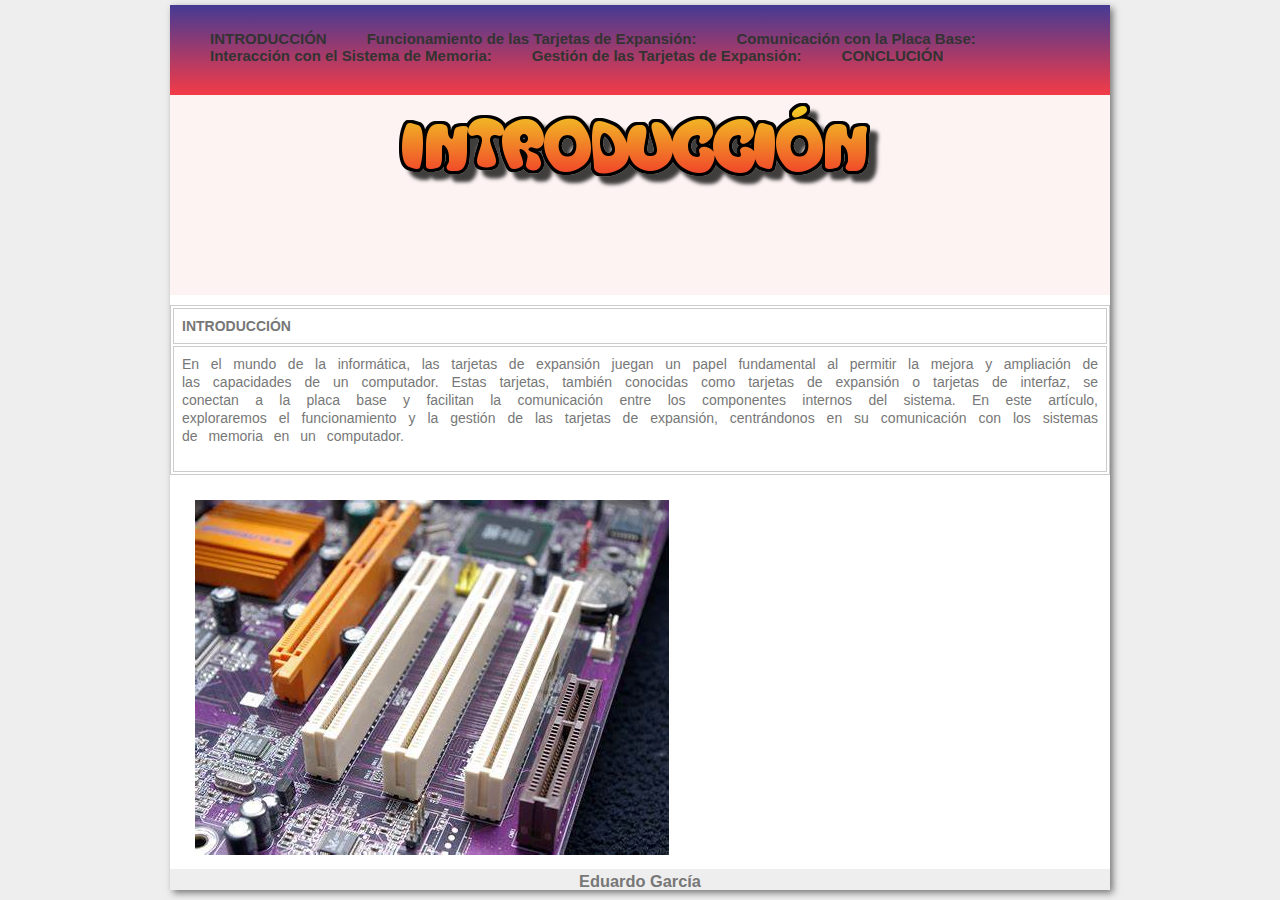
<file: index.html>
<!DOCTYPE html>
<html lang="es">
<head>
<meta charset="utf-8" />
<title>BLOG</title>
<link href="hojaEstilo.css" rel="stylesheet" media="screen" />
</head>
<body>
<div id="wrapper">
<nav>
<!-- Barra de Menu Superior -->
<div class="menu">
<ul>
  <li><a href="index.html">INTRODUCCIÓN</a></li>
  <li><a href="BLOG2.html">Funcionamiento de las Tarjetas de Expansión:</a></li>
  <li><a href="BLOG3.html">Comunicación con la Placa Base:</a></li>
  <li><a href="BLOG4.html">Interacción con el Sistema de Memoria:</a></li>
  <li><a href="BLOG5.html">Gestión de las Tarjetas de Expansión:</a></li>
  <li><a href="BLOG5 - copia.html">CONCLUCIÓN</a></li>
  


</ul>
</div>
</nav>

<header>
  <!-- Cabecera -->
  <style>
    header {
      text-align: center;
    }

    header img {
      max-width: 900px; /* Cambia el tamaño según tus necesidades */
      display: block;
      margin: 0 auto;
    }
  </style>
  <img src="1.png" alt="Logo" />
</header>


<section id="main">
<!-- Contenido Principal -->

<table style="border: 1px solid #ccc;">
  <tr>
    <th style="border: 1px solid #ccc; padding: 8px;">INTRODUCCIÓN</th>
    
  </tr>

<tr>
  <td style="border: 1px solid #ccc; padding: 8px;">
    <p>
      En el mundo de la informática, las tarjetas de expansión juegan un papel fundamental al permitir la mejora y ampliación de las capacidades de un computador. Estas tarjetas, también conocidas como tarjetas de expansión o tarjetas de interfaz, se conectan a la placa base y facilitan la comunicación entre los componentes internos del sistema. En este artículo, exploraremos el funcionamiento y la gestión de las tarjetas de expansión, centrándonos en su comunicación con 
      los sistemas de memoria en un computador.
    </p>
  </td>
</tr>
</table>


  <img src="OIP (1).jpeg"/>


 
</section>    
</section>
<footer>
    <p><h3><center>Eduardo García</center></h3></p>
 
   </footer>
</div>
</body>
</file>
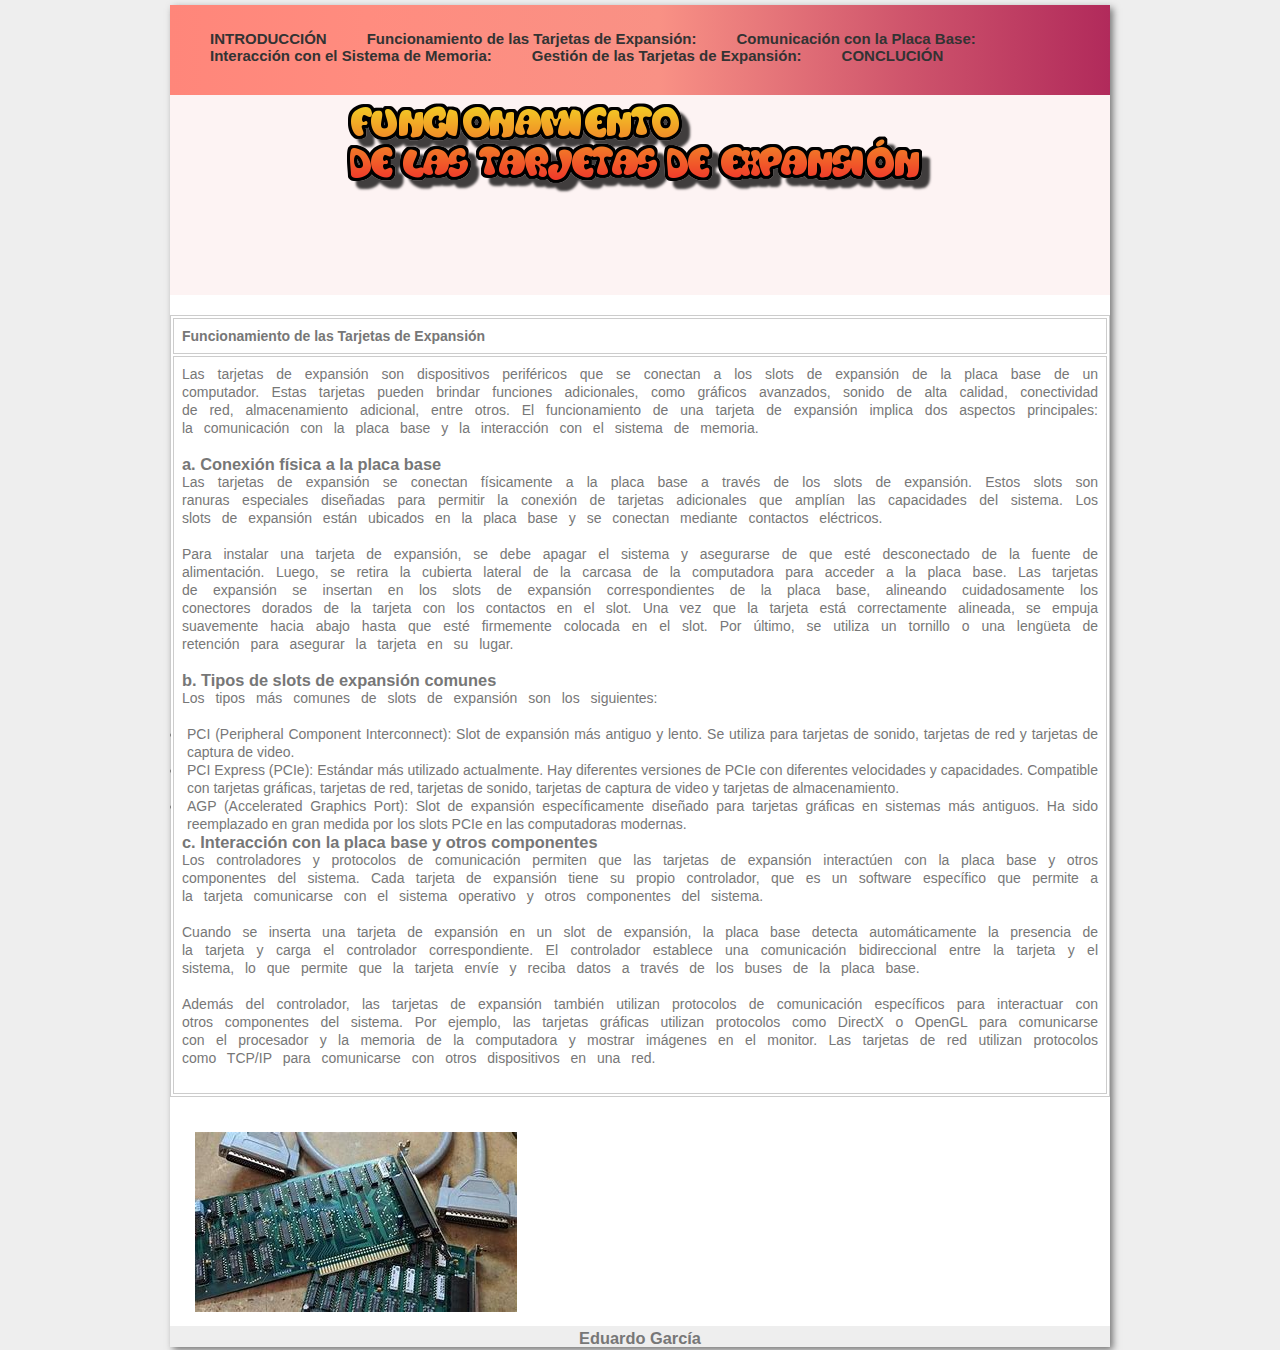
<file: BLOG2.html>
<!DOCTYPE html>
<html lang="es">
<head>
<meta charset="utf-8" />
<title>BLOG</title>
<link href="hojaEstilo - copia (2).css" rel="stylesheet" media="screen" />
</head>
<body>
<div id="wrapper">
<nav>
<!-- Barra de Menu Superior -->
<div class="menu">
<ul>
  <li><a href="index.html">INTRODUCCIÓN</a></li>
  <li><a href="BLOG2.html">Funcionamiento de las Tarjetas de Expansión:</a></li>
  <li><a href="BLOG3.html">Comunicación con la Placa Base:</a></li>
  <li><a href="BLOG4.html">Interacción con el Sistema de Memoria:</a></li>
  <li><a href="BLOG5.html">Gestión de las Tarjetas de Expansión:</a></li>
  <li><a href="BLOG5 - copia.html">CONCLUCIÓN</a></li>


</ul>
</div>
</nav>




<header>
  <!-- Cabecera -->
  <style>
    header {
      text-align: center;
    }

    header img {
      max-width: 900px; /* Cambia el tamaño según tus necesidades */
      display: block;
      margin: 0 auto;
    }
  </style>
  <img src="2.png" alt="Logo" />
</header>


<section id="main">
<!-- Contenido Principal -->
<div id="main">

<table style="border: 1px solid #ccc;">
  <tr>
    <th style="border: 1px solid #ccc; padding: 8px;">Funcionamiento de las Tarjetas de Expansión</th>
  </tr>
  <tr>
    <td style="border: 1px solid #ccc; padding: 8px;">
      <p>Las tarjetas de expansión son dispositivos periféricos que se conectan a los slots de expansión de la placa base de un computador. Estas tarjetas pueden brindar funciones adicionales, como gráficos avanzados, sonido de alta calidad, conectividad de red, almacenamiento adicional, entre otros. El funcionamiento de una tarjeta de expansión implica dos aspectos principales: la comunicación con la placa base y la interacción con el sistema de memoria.</p>
      <h3>a. Conexión física a la placa base</h3>
      <p>Las tarjetas de expansión se conectan físicamente a la placa base a través de los slots de expansión. Estos slots son ranuras especiales diseñadas para permitir la conexión de tarjetas adicionales que amplían las capacidades del sistema. Los slots de expansión están ubicados en la placa base y se conectan mediante contactos eléctricos.</p>
      <p>Para instalar una tarjeta de expansión, se debe apagar el sistema y asegurarse de que esté desconectado de la fuente de alimentación. Luego, se retira la cubierta lateral de la carcasa de la computadora para acceder a la placa base. Las tarjetas de expansión se insertan en los slots de expansión correspondientes de la placa base, alineando cuidadosamente los conectores dorados de la tarjeta con los contactos en el slot. Una vez que la tarjeta está correctamente alineada, se empuja suavemente hacia abajo hasta que esté firmemente colocada en el slot. Por último, se utiliza un tornillo o una lengüeta de retención para asegurar la tarjeta en su lugar.</p>
      <h3>b. Tipos de slots de expansión comunes</h3>
      <p>Los tipos más comunes de slots de expansión son los siguientes:</p>
      <ul>
        <li>PCI (Peripheral Component Interconnect): Slot de expansión más antiguo y lento. Se utiliza para tarjetas de sonido, tarjetas de red y tarjetas de captura de video.</li>
        <li>PCI Express (PCIe): Estándar más utilizado actualmente. Hay diferentes versiones de PCIe con diferentes velocidades y capacidades. Compatible con tarjetas gráficas, tarjetas de red, tarjetas de sonido, tarjetas de captura de video y tarjetas de almacenamiento.</li>
        <li>AGP (Accelerated Graphics Port): Slot de expansión específicamente diseñado para tarjetas gráficas en sistemas más antiguos. Ha sido reemplazado en gran medida por los slots PCIe en las computadoras modernas.</li>
      </ul>
      <h3>c. Interacción con la placa base y otros componentes</h3>
      <p>Los controladores y protocolos de comunicación permiten que las tarjetas de expansión interactúen con la placa base y otros componentes del sistema. Cada tarjeta de expansión tiene su propio controlador, que es un software específico que permite a la tarjeta comunicarse con el sistema operativo y otros componentes del sistema.</p>
      <p>Cuando se inserta una tarjeta de expansión en un slot de expansión, la placa base detecta automáticamente la presencia de la tarjeta y carga el controlador correspondiente. El controlador establece una comunicación bidireccional entre la tarjeta y el sistema, lo que permite que la tarjeta envíe y reciba datos a través de los buses de la placa base.</p>
      <p>Además del controlador, las tarjetas de expansión también utilizan protocolos de comunicación específicos para interactuar con otros componentes del sistema. Por ejemplo, las tarjetas gráficas utilizan protocolos como DirectX o OpenGL para comunicarse con el procesador y la memoria de la computadora y mostrar imágenes en el monitor. Las tarjetas de red utilizan protocolos como TCP/IP para comunicarse con otros dispositivos en una red.</p>
    </td>
  </tr>
</table>

  
  </div>
  <img src="ee.jpeg"/>



</section>    
</section>
<footer>
    <p><h3><center>Eduardo García</center></h3></p>
 
   </footer>
</div>
</body>
</file>
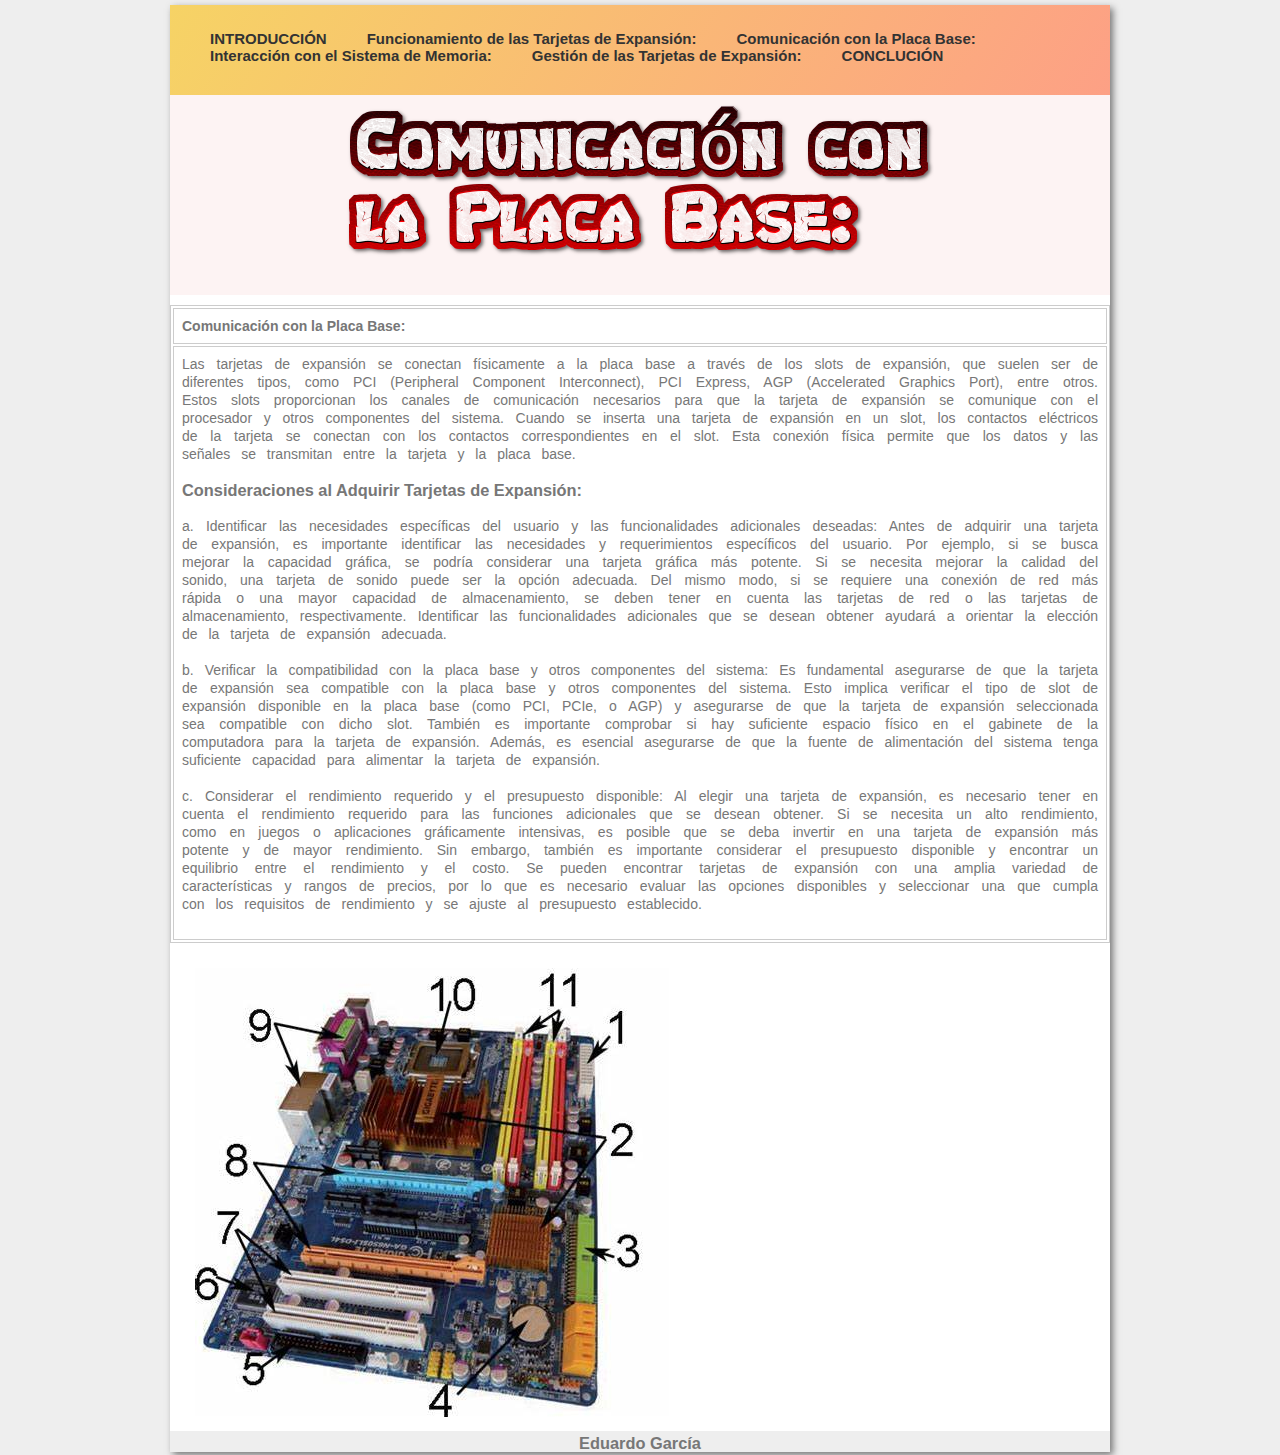
<file: BLOG3.html>
<!DOCTYPE html>
<html lang="es">
<head>
<meta charset="utf-8" />
<title>BLOG</title>
<link href="hojaEstilo - copia (3).css" rel="stylesheet" media="screen" />
</head>
<body>
<div id="wrapper">
<nav>
<!-- Barra de Menu Superior -->
<div class="menu">
<ul>
  <li><a href="index.html">INTRODUCCIÓN</a></li>
  <li><a href="BLOG2.html">Funcionamiento de las Tarjetas de Expansión:</a></li>
  <li><a href="BLOG3.html">Comunicación con la Placa Base:</a></li>
  <li><a href="BLOG4.html">Interacción con el Sistema de Memoria:</a></li>
  <li><a href="BLOG5.html">Gestión de las Tarjetas de Expansión:</a></li>
  <li><a href="BLOG5 - copia.html">CONCLUCIÓN</a></li>


</ul>
</div>
</nav>

<header>
  <!-- Cabecera -->
  <style>
    header {
      text-align: center;
    }

    header img {
      max-width: 900px; /* Cambia el tamaño según tus necesidades */
      display: block;
      margin: 0 auto;
    }
  </style>
  <img src="3.png" alt="Logo" />
</header>


<section id="main">
<!-- Contenido Principal -->




  <table style="border: 1px solid #ccc;">
    <tr>
      <th style="border: 1px solid #ccc; padding: 8px;">Comunicación con la Placa Base:</th>
      
    </tr>
  
  <tr>
    <td style="border: 1px solid #ccc; padding: 8px;">

      
      <p>Las tarjetas de expansión se conectan físicamente a la placa base a través de los slots de expansión, que suelen ser de diferentes tipos, como PCI (Peripheral Component Interconnect), PCI Express, AGP (Accelerated Graphics Port), entre otros. Estos slots proporcionan los canales de comunicación necesarios para que la tarjeta de expansión se comunique con el procesador y otros componentes del sistema.

        Cuando se inserta una tarjeta de expansión en un slot, los contactos eléctricos de la tarjeta se conectan con los contactos correspondientes en el slot. Esta conexión física permite que los datos y las señales se transmitan entre la tarjeta y la placa base.</p>
      
        <p>
          
          <h3>Consideraciones al Adquirir Tarjetas de Expansión:</h3>
        </p>
        <p>a. Identificar las necesidades específicas del usuario y las funcionalidades adicionales deseadas: Antes de adquirir una tarjeta de expansión, es importante identificar las necesidades y requerimientos específicos del usuario. Por ejemplo, si se busca mejorar la capacidad gráfica, se podría considerar una tarjeta gráfica más potente. Si se necesita mejorar la calidad del sonido, una tarjeta de sonido puede ser la opción adecuada. Del mismo modo, si se requiere una conexión de red más rápida o una mayor capacidad de almacenamiento, se deben tener en cuenta las tarjetas de red o las tarjetas de almacenamiento, respectivamente. Identificar las funcionalidades adicionales que se desean obtener ayudará a orientar la elección de la tarjeta de expansión adecuada.</p>
        <p>b. Verificar la compatibilidad con la placa base y otros componentes del sistema: Es fundamental asegurarse de que la tarjeta de expansión sea compatible con la placa base y otros componentes del sistema. Esto implica verificar el tipo de slot de expansión disponible en la placa base (como PCI, PCIe, o AGP) y asegurarse de que la tarjeta de expansión seleccionada sea compatible con dicho slot. También es importante comprobar si hay suficiente espacio físico en el gabinete de la computadora para la tarjeta de expansión. Además, es esencial asegurarse de que la fuente de alimentación del sistema tenga suficiente capacidad para alimentar la tarjeta de expansión.</p>
         <p>c. Considerar el rendimiento requerido y el presupuesto disponible: Al elegir una tarjeta de expansión, es necesario tener en cuenta el rendimiento requerido para las funciones adicionales que se desean obtener. Si se necesita un alto rendimiento, como en juegos o aplicaciones gráficamente intensivas, es posible que se deba invertir en una tarjeta de expansión más potente y de mayor rendimiento. Sin embargo, también es importante considerar el presupuesto disponible y encontrar un equilibrio entre el rendimiento y el costo. Se pueden encontrar tarjetas de expansión con una amplia variedad de características y rangos de precios, por lo que es necesario evaluar las opciones disponibles y seleccionar una que cumpla con los requisitos de rendimiento y se ajuste al presupuesto establecido.</p>
    
    </td>
  </tr>
  </table>


  <img src="OIP (2).jpeg"/>
</section>    
</section>
<footer>
    <p><h3><center>Eduardo García</center></h3></p>
 
   </footer>
</div>
</body>
</file>
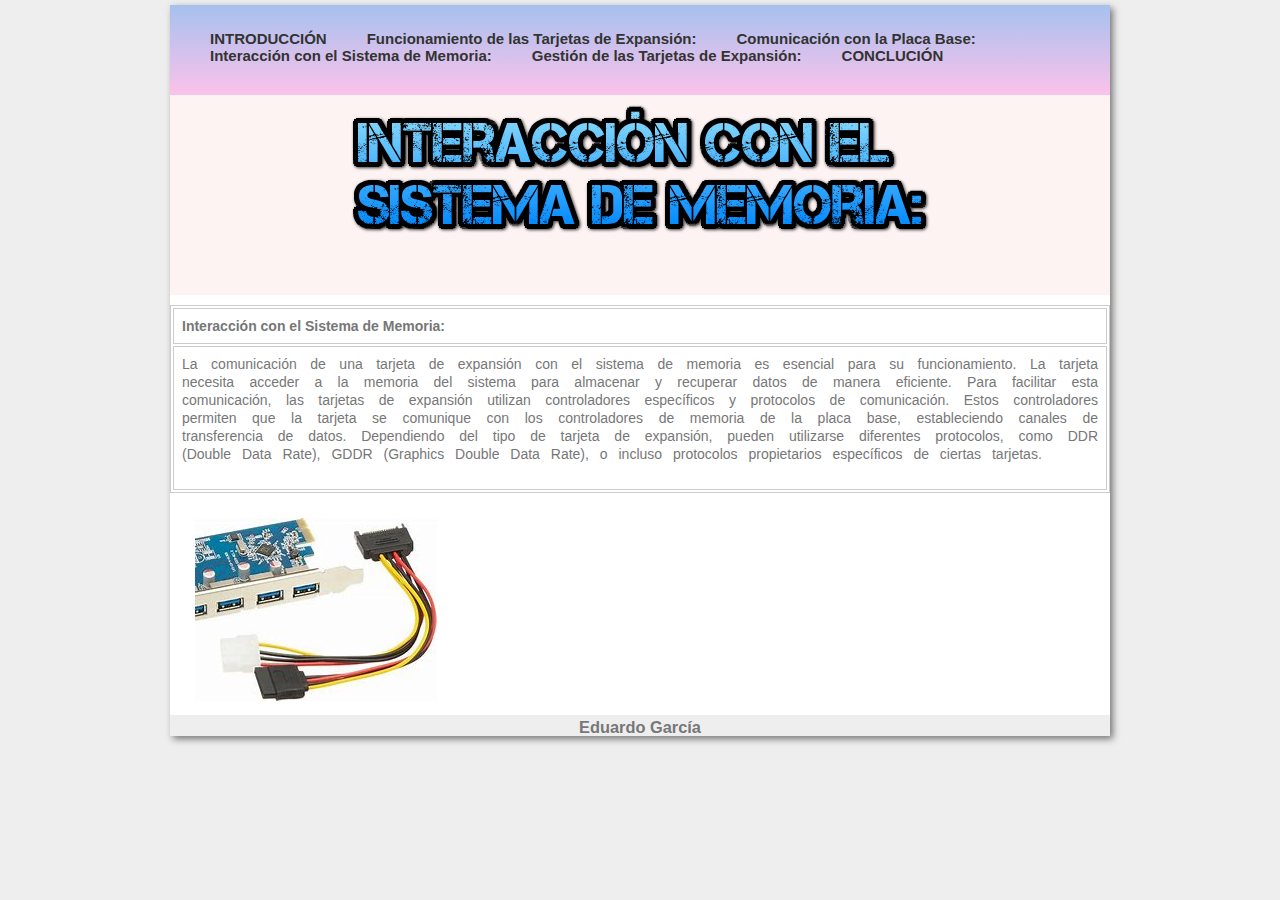
<file: BLOG4.html>
<!DOCTYPE html>
<html lang="es">
<head>
<meta charset="utf-8" />
<title>BLOG</title>
<link href="hojaEstilo - copia (4).css" rel="stylesheet" media="screen" />
</head>
<body>
<div id="wrapper">
<nav>
<!-- Barra de Menu Superior -->
<div class="menu">
<ul>
  <li><a href="index.html">INTRODUCCIÓN</a></li>
  <li><a href="BLOG2.html">Funcionamiento de las Tarjetas de Expansión:</a></li>
  <li><a href="BLOG3.html">Comunicación con la Placa Base:</a></li>
  <li><a href="BLOG4.html">Interacción con el Sistema de Memoria:</a></li>
  <li><a href="BLOG5.html">Gestión de las Tarjetas de Expansión:</a></li>
  <li><a href="BLOG5 - copia.html">CONCLUCIÓN</a></li>


</ul>
</div>
</nav>

<header>
  <!-- Cabecera -->
  <style>
    header {
      text-align: center;
    }

    header img {
      max-width: 900px; /* Cambia el tamaño según tus necesidades */
      display: block;
      margin: 0 auto;
    }
  </style>
  <img src="4.png" alt="Logo" />
</header>


<section id="main">
<!-- Contenido Principal -->

<table style="border: 1px solid #ccc;">
  <tr>
    <th style="border: 1px solid #ccc; padding: 8px;">Interacción con el Sistema de Memoria:</th>
    
  </tr>

<tr>
  <td style="border: 1px solid #ccc; padding: 8px;">
    <p>
      La comunicación de una tarjeta de expansión con el sistema de memoria es esencial para su funcionamiento. La tarjeta necesita acceder a la memoria del sistema para almacenar y recuperar datos de manera eficiente.

  Para facilitar esta comunicación, las tarjetas de expansión utilizan controladores específicos y protocolos de comunicación. Estos controladores permiten que la tarjeta se comunique con los controladores de memoria de la placa base, estableciendo canales de transferencia de datos. Dependiendo del tipo de tarjeta de expansión, pueden utilizarse diferentes protocolos, como DDR (Double Data Rate), 
  GDDR (Graphics Double Data Rate), o incluso protocolos propietarios específicos de ciertas tarjetas.
    </p>
  </td>
</tr>
</table>

  <img src="OIP (3).jpeg"/>


 
</section>    
</section>
<footer>
    <p><h3><center>Eduardo García</center></h3></p>
 
   </footer>
</div>
</body>
</file>
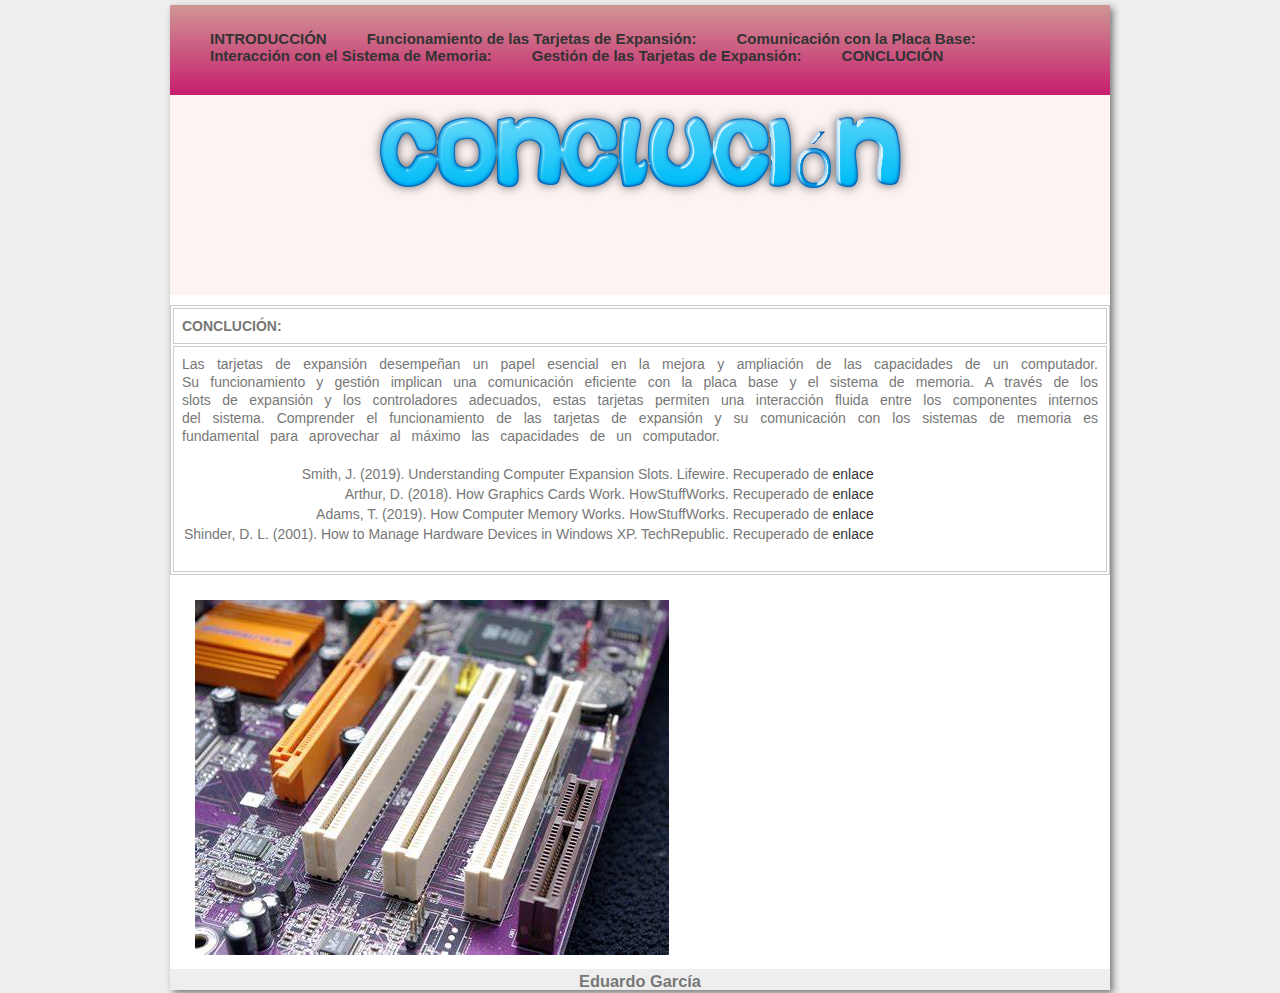
<file: BLOG5 - copia.html>
<!DOCTYPE html>
<html lang="es">
<head>
<meta charset="utf-8" />
<title>BLOG</title>
<link href="hojaEstilo - copia (2) - copia.css" rel="stylesheet" media="screen" />
</head>
<body>
<div id="wrapper">
<nav>
<!-- Barra de Menu Superior -->
<div class="menu">
<ul>
  <li><a href="index.html">INTRODUCCIÓN</a></li>
  <li><a href="BLOG2.html">Funcionamiento de las Tarjetas de Expansión:</a></li>
  <li><a href="BLOG3.html">Comunicación con la Placa Base:</a></li>
  <li><a href="BLOG4.html">Interacción con el Sistema de Memoria:</a></li>
  <li><a href="BLOG5.html">Gestión de las Tarjetas de Expansión:</a></li>
  <li><a href="BLOG5 - copia.html">CONCLUCIÓN</a></li>
</ul>
</div>
</nav>

<header>
  <!-- Cabecera -->
  <style>
    header {
      text-align: center;
    }

    header img {
      max-width: 900px; /* Cambia el tamaño según tus necesidades */
      display: block;
      margin: 0 auto;
    }
  </style>
  <img src="6.png" alt="Logo" />
</header>


<section id="main">
<!-- Contenido Principal -->

<table style="border: 1px solid #ccc;">
  <tr>
    <th style="border: 1px solid #ccc; padding: 8px;">CONCLUCIÓN:</th>
    
  </tr>

<tr>
  <td style="border: 1px solid #ccc; padding: 8px;">
    <p>
      Las tarjetas de expansión desempeñan un papel esencial en la mejora y ampliación de
   las capacidades de un computador. Su funcionamiento y gestión implican una comunicación eficiente con la placa base y el sistema de memoria. A través de los slots de expansión y los controladores adecuados, estas tarjetas permiten una interacción fluida entre los componentes internos del sistema. Comprender el funcionamiento de las tarjetas de expansión y su comunicación con 
   los sistemas de memoria es fundamental para aprovechar al máximo las capacidades de un computador.
    </p>

    <p>
      <table>

      <tr>
        <td style="text-align: right;">Smith, J. (2019). Understanding Computer Expansion Slots. Lifewire. Recuperado de <a href="https://www.lifewire.com/understanding-computer-expansion-slots-2625968">enlace</a></td>
      </tr>
      <tr>
        <td style="text-align: right;">Arthur, D. (2018). How Graphics Cards Work. HowStuffWorks. Recuperado de <a href="https://computer.howstuffworks.com/graphics-card.htm">enlace</a></td>
      </tr>
      <tr>
        <td style="text-align: right;">Adams, T. (2019). How Computer Memory Works. HowStuffWorks. Recuperado de <a href="https://computer.howstuffworks.com/ram.htm">enlace</a></td>
      </tr>
      <tr>
        <td style="text-align: right;">Shinder, D. L. (2001). How to Manage Hardware Devices in Windows XP. TechRepublic. Recuperado de <a href="https://www.techrepublic.com/article/how-to-manage-hardware-devices-in-windows-xp/">enlace</a></td>
      </tr>
    </table>
    </p>
  </td>
</tr>
</table>

  <img src="OIP (1).jpeg"/>

</section>    
</section>
<footer>
    <p><h3><center>Eduardo García</center></h3></p>
 
   </footer>
</div>
</body>
</file>
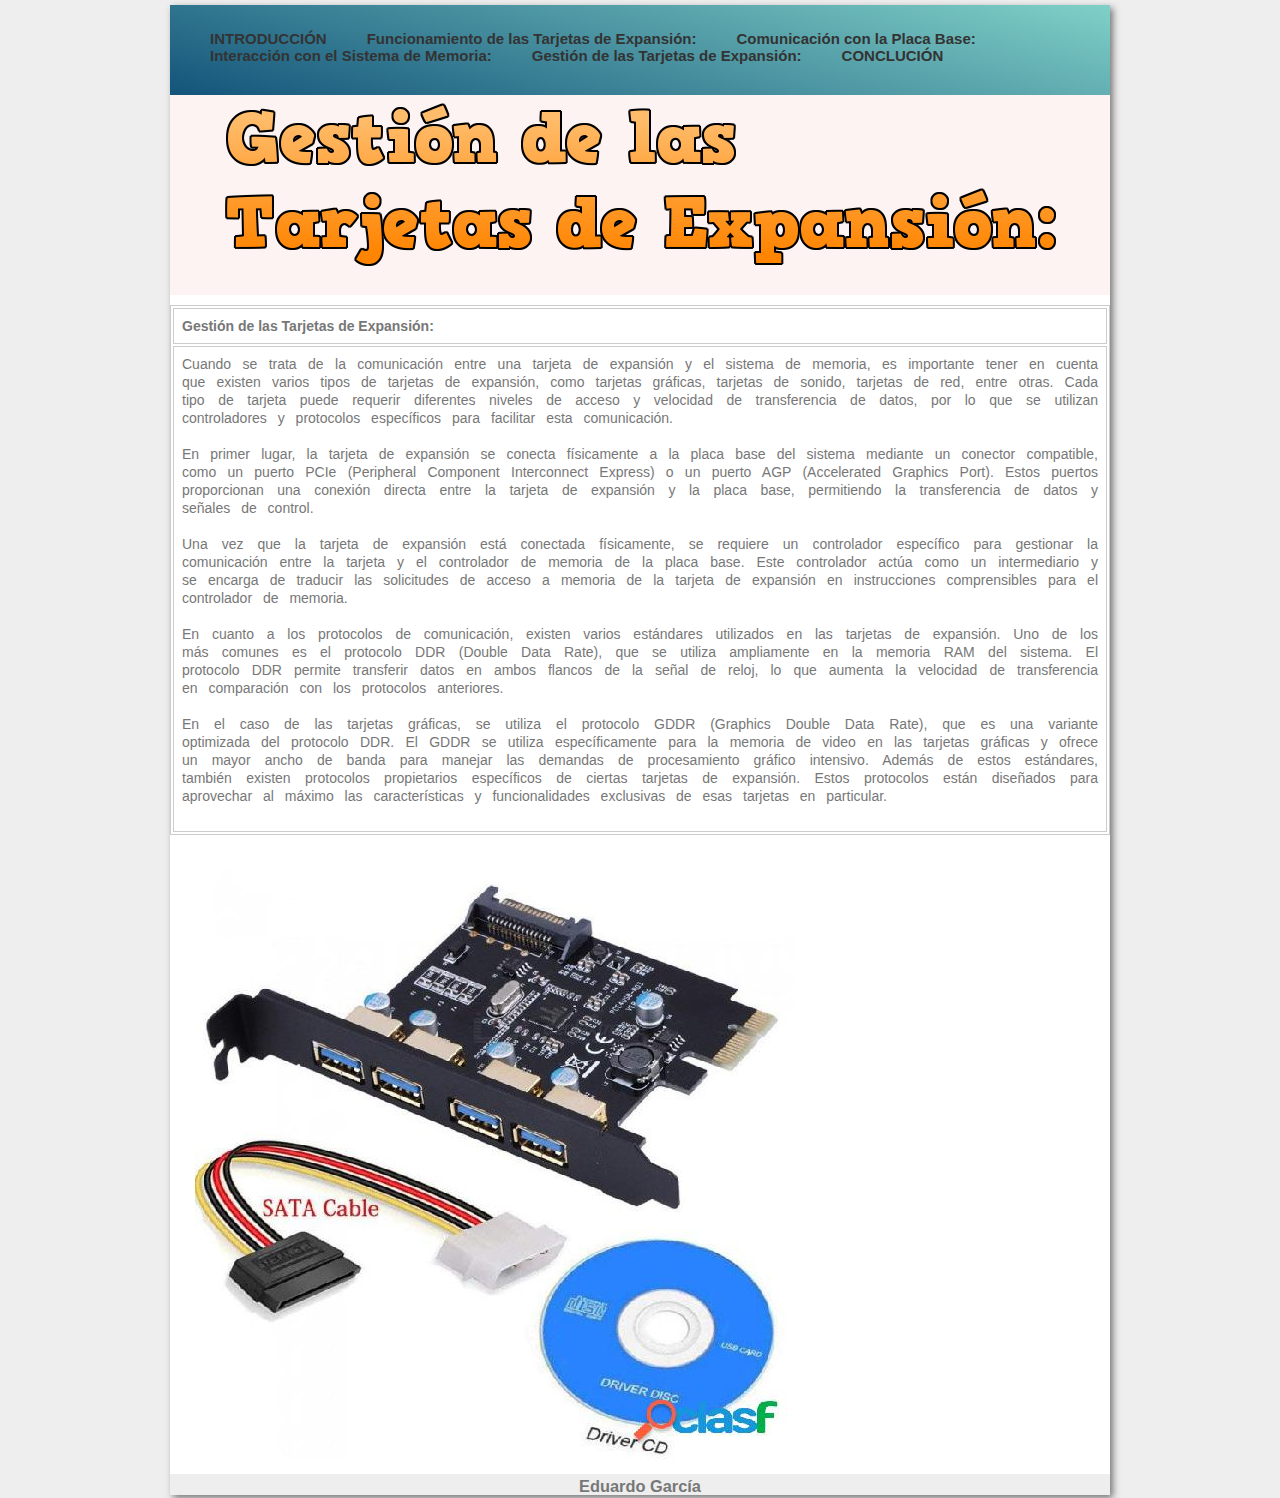
<file: BLOG5.html>
<!DOCTYPE html>
<html lang="es">
<head>
<meta charset="utf-8" />
<title>BLOG</title>
<link href="hojaEstilo - copia.css" rel="stylesheet" media="screen" />
</head>
<body>
<div id="wrapper">
<nav>
<!-- Barra de Menu Superior -->
<div class="menu">
<ul>
  <li><a href="index.html">INTRODUCCIÓN</a></li>
  <li><a href="BLOG2.html">Funcionamiento de las Tarjetas de Expansión:</a></li>
  <li><a href="BLOG3.html">Comunicación con la Placa Base:</a></li>
  <li><a href="BLOG4.html">Interacción con el Sistema de Memoria:</a></li>
  <li><a href="BLOG5.html">Gestión de las Tarjetas de Expansión:</a></li>
  <li><a href="BLOG5 - copia.html">CONCLUCIÓN</a></li>
</ul>
</div>
</nav>

<header>
  <!-- Cabecera -->
  <style>
    header {
      text-align: center;
    }

    header img {
      max-width: 900px; /* Cambia el tamaño según tus necesidades */
      display: block;
      margin: 0 auto;
    }
  </style>
  <img src="5.png" alt="Logo" />
</header>


<section id="main">
<!-- Contenido Principal -->

<table style="border: 1px solid #ccc;">
  <tr>
    <th style="border: 1px solid #ccc; padding: 8px;">Gestión de las Tarjetas de Expansión:</th>
    
  </tr>

<tr>
  <td style="border: 1px solid #ccc; padding: 8px;">
    <p>
      

Cuando se trata de la comunicación entre una tarjeta de expansión y el sistema de memoria, es importante tener en cuenta que existen varios tipos de tarjetas de expansión, como tarjetas gráficas, tarjetas de sonido, tarjetas de red, entre otras. Cada tipo de tarjeta puede requerir diferentes niveles de acceso y velocidad de transferencia de datos, por lo que se utilizan controladores y protocolos específicos para facilitar esta comunicación.</p>
<p>
En primer lugar, la tarjeta de expansión se conecta físicamente a la placa base del sistema mediante un conector compatible, como un puerto PCIe (Peripheral Component Interconnect Express) o un puerto AGP (Accelerated Graphics Port). Estos puertos proporcionan una conexión directa entre la tarjeta de expansión y la placa base, permitiendo la transferencia de datos y señales de control.</p>

<p>
Una vez que la tarjeta de expansión está conectada físicamente, se requiere un controlador específico para gestionar la comunicación entre la tarjeta y el controlador de memoria de la placa base. Este controlador actúa como un intermediario y se encarga de traducir las solicitudes de acceso a memoria de la tarjeta de expansión en instrucciones comprensibles para el controlador de memoria.</p>
<p>
En cuanto a los protocolos de comunicación, existen varios estándares utilizados en las tarjetas de expansión. Uno de los más comunes es el protocolo DDR (Double Data Rate), que se utiliza ampliamente en la memoria RAM del sistema. El protocolo DDR permite transferir datos en ambos flancos de la señal de reloj, lo que aumenta la velocidad de transferencia en comparación con los protocolos anteriores.</p>
<p>
En el caso de las tarjetas gráficas, se utiliza el protocolo GDDR (Graphics Double Data Rate), que es una variante optimizada del protocolo DDR. El GDDR se utiliza específicamente para la memoria de video en las tarjetas gráficas y ofrece un mayor ancho de banda para manejar las demandas de procesamiento gráfico intensivo.

Además de estos estándares, también existen protocolos propietarios específicos de ciertas tarjetas de expansión. Estos protocolos están diseñados para aprovechar al máximo las características y funcionalidades exclusivas de esas tarjetas en particular.</p>
    
  </td>
</tr>
</table>

  <img src="dd.jpg"/>


 
</section>    
</section>
<footer>
    <p><h3><center>Eduardo García</center></h3></p>
 
   </footer>
</div>
</body>
</file>
<file: hojaEstilo.css>
/* Inicializar todos los Elementos */
* {
    margin: 0;
    padding: 0;
    }
    /* Dibujar los elementos html5 en bloques */
    header, footer, section, aside, nav, article {
    display: block;
    }
    body {
    line-height: 1;
    background: #eeeeee ;
    font-family: Verdana, Arial, Helvetica, sans-serif;
    color: #777;
    font-size: 14px;
    line-height: 18px;
    }
    /* Diseño de Distribución */
    #wrapper {
    width: 940px;
    margin: 0 auto;
    margin-top: 5px;
    margin-bottom: 5px;
    -webkit-box-shadow: 3px 3px 7px #777;
    -moz-box-shadow: 3px 3px 7px #777;
    }
    /* fondo a la barra de menú */
    nav {
        width: 940px;
        height: 90px;
        margin: 0 auto;
        background-image: linear-gradient(to top, #f43b47 0%, #453a94 100%);
    }
    header {
    position:relative;
    width: 940px;
    height: 200px;
    margin: 0 auto;
    background: #fdf3f3;
    }
    #main {
        width: 940px;
        margin: 0 auto;
        padding: 10px 0;
        background: #fff;
        overflow: hidden;
        text-align: justify;
      }
      
      #main p {
        text-align: justify;
        text-justify: inter-word;
        word-spacing: 0.5em;
      }
      
      
    #content {
    float: right;
    width: 590px;
    margin-right: 30px;
    }
    
    #sidebar {
    float: left;
    padding-left: 20px;
    width: 270px;
    background: #fff;
    border-right: 4px #333 solid;
    }
    footer {
    width: 940px;
    margin: 0 auto;
    clear: both;
    }

    
    /* Elementos Básicos */
    h1,h2,h4,h5,h6 {
    font-weight: bold;
    clear: both;
    color: rgb(8, 8, 8);
    }
    a:link, a:visited {
    color:#333;
    text-decoration: none;
    }
    a:hover, a:active {
    color: rgb(8, 8, 8);
    text-decoration: underline;
    }
    p {
    margin-bottom: 18px;
    }
    li {
    padding-left: 5px;
    }
    /* nav */
    nav .menu {
    font-size: 15px;
    font-weight: bold;
    }
    nav .menu ul {
    margin: 0;
    padding: 25px 0 0 20px;
    list-style: none;
    line-height: normal;
    }
    nav .menu li {
    display: block;
    float: left;
    }
    nav .menu a {
    display: block;
    float: left;
    margin-right: 5px;
    padding: 0px 15px;
    text-decoration: none;
    color: #333;
    }
    nav .menu a:hover {
    text-decoration: underline;
    }
    /** HEADER */
    #plandesign {
    position: absolute;
    top: 0px;
    right: 2px;
    }

    #main img{
        display:inline;
        float:center;
        margin-left: 25px;
        margin-top: 25px;

    }
  

 /* sidebar y footer blocks */
 aside h3 {
    font-size: 18px;
    }
    aside ul {
    list-style: inside;
    color: #999696;
    margin-bottom: 20px;
    margin-top: -15px;
    }
    
        #footer-area {
        background: #743838;
        color: #333;
        font-size: 90%;
        padding: 18px 0;
        overflow: hidden;
        }
        .footer-segment {
        float: left;
        margin-right: 20px;
        margin-left: 20px;
        width: 190px;
        }
        footer aside h4 {
        color: #333;
        font-size: 16px;
        line-height: 1.5em;
        }
        footer p {
        margin-top: -15px;
        }
</file>
<file: hojaEstilo - copia (2).css>
/* Inicializar todos los Elementos */
* {
    margin: 0;
    padding: 0;
    }
    /* Dibujar los elementos html5 en bloques */
    header, footer, section, aside, nav, article {
    display: block;
    }
    body {
    line-height: 1;
    background: #eeeeee ;
    font-family: Verdana, Arial, Helvetica, sans-serif;
    color: #777;
    font-size: 14px;
    line-height: 18px;
    }
    /* Diseño de Distribución */
    #wrapper {
    width: 940px;
    margin: 0 auto;
    margin-top: 5px;
    margin-bottom: 5px;
    -webkit-box-shadow: 3px 3px 7px #777;
    -moz-box-shadow: 3px 3px 7px #777;
    }
    /* fondo a la barra de menú */
    nav {
        width: 940px;
        height: 90px;
        margin: 0 auto;
        background-image: linear-gradient(to right, #ff8177 0%, #ff867a 0%, #ff8c7f 21%, #f99185 52%, #cf556c 78%, #b12a5b 100%);
    }
    header {
    position:relative;
    width: 940px;
    height: 200px;
    margin: 0 auto;
    background: #fdf3f3;
    }
    #main {
        width: 940px;
        margin: 0 auto;
        padding: 10px 0;
        background: #fff;
        overflow: hidden;
        text-align: justify;
      }
      
      #main p {
        text-align: justify;
        text-justify: inter-word;
        word-spacing: 0.5em;
      }
      
      
    #content {
    float: right;
    width: 590px;
    margin-right: 30px;
    }
    
    #sidebar {
    float: left;
    padding-left: 20px;
    width: 270px;
    background: #fff;
    border-right: 4px #333 solid;
    }
    footer {
    width: 940px;
    margin: 0 auto;
    clear: both;
    }

    
    /* Elementos Básicos */
    h1,h2,h4,h5,h6 {
    font-weight: bold;
    clear: both;
    color: rgb(8, 8, 8);
    }
    a:link, a:visited {
    color:#333;
    text-decoration: none;
    }
    a:hover, a:active {
    color: rgb(8, 8, 8);
    text-decoration: underline;
    }
    p {
    margin-bottom: 18px;
    }
    li {
    padding-left: 5px;
    }
    /* nav */
    nav .menu {
    font-size: 15px;
    font-weight: bold;
    }
    nav .menu ul {
    margin: 0;
    padding: 25px 0 0 20px;
    list-style: none;
    line-height: normal;
    }
    nav .menu li {
    display: block;
    float: left;
    }
    nav .menu a {
    display: block;
    float: left;
    margin-right: 5px;
    padding: 0px 15px;
    text-decoration: none;
    color: #333;
    }
    nav .menu a:hover {
    text-decoration: underline;
    }
    /** HEADER */
    #plandesign {
    position: absolute;
    top: 0px;
    right: 2px;
    }

    #main img{
        display:inline;
        float:center;
        margin-left: 25px;
        margin-top: 25px;

    }
  

 /* sidebar y footer blocks */
 aside h3 {
    font-size: 18px;
    }
    aside ul {
    list-style: inside;
    color: #999696;
    margin-bottom: 20px;
    margin-top: -15px;
    }
    
        #footer-area {
        background: #743838;
        color: #333;
        font-size: 90%;
        padding: 18px 0;
        overflow: hidden;
        }
        .footer-segment {
        float: left;
        margin-right: 20px;
        margin-left: 20px;
        width: 190px;
        }
        footer aside h4 {
        color: #333;
        font-size: 16px;
        line-height: 1.5em;
        }
        footer p {
        margin-top: -15px;
        }
</file>
<file: hojaEstilo - copia (3).css>
/* Inicializar todos los Elementos */
* {
    margin: 0;
    padding: 0;
    }
    /* Dibujar los elementos html5 en bloques */
    header, footer, section, aside, nav, article {
    display: block;
    }
    body {
    line-height: 1;
    background: #eeeeee ;
    font-family: Verdana, Arial, Helvetica, sans-serif;
    color: #777;
    font-size: 14px;
    line-height: 18px;
    }
    /* Diseño de Distribución */
    #wrapper {
    width: 940px;
    margin: 0 auto;
    margin-top: 5px;
    margin-bottom: 5px;
    -webkit-box-shadow: 3px 3px 7px #777;
    -moz-box-shadow: 3px 3px 7px #777;
    }
    /* fondo a la barra de menú */
    nav {
        width: 940px;
        height: 90px;
        margin: 0 auto;
        background-image: linear-gradient(120deg, #f6d365 0%, #fda085 100%);
    }
    header {
    position:relative;
    width: 940px;
    height: 200px;
    margin: 0 auto;
    background: #fdf3f3;
    }
    #main {
        width: 940px;
        margin: 0 auto;
        padding: 10px 0;
        background: #fff;
        overflow: hidden;
        text-align: justify;
      }
      
      #main p {
        text-align: justify;
        text-justify: inter-word;
        word-spacing: 0.5em;
      }
      
      
    #content {
    float: right;
    width: 590px;
    margin-right: 30px;
    }
    
    #sidebar {
    float: left;
    padding-left: 20px;
    width: 270px;
    background: #fff;
    border-right: 4px #333 solid;
    }
    footer {
    width: 940px;
    margin: 0 auto;
    clear: both;
    }

    
    /* Elementos Básicos */
    h1,h2,h4,h5,h6 {
    font-weight: bold;
    clear: both;
    color: rgb(8, 8, 8);
    }
    a:link, a:visited {
    color:#333;
    text-decoration: none;
    }
    a:hover, a:active {
    color: rgb(8, 8, 8);
    text-decoration: underline;
    }
    p {
    margin-bottom: 18px;
    }
    li {
    padding-left: 5px;
    }
    /* nav */
    nav .menu {
    font-size: 15px;
    font-weight: bold;
    }
    nav .menu ul {
    margin: 0;
    padding: 25px 0 0 20px;
    list-style: none;
    line-height: normal;
    }
    nav .menu li {
    display: block;
    float: left;
    }
    nav .menu a {
    display: block;
    float: left;
    margin-right: 5px;
    padding: 0px 15px;
    text-decoration: none;
    color: #333;
    }
    nav .menu a:hover {
    text-decoration: underline;
    }
    /** HEADER */
    #plandesign {
    position: absolute;
    top: 0px;
    right: 2px;
    }

    #main img{
        display:inline;
        float:center;
        margin-left: 25px;
        margin-top: 25px;

    }
  

 /* sidebar y footer blocks */
 aside h3 {
    font-size: 18px;
    }
    aside ul {
    list-style: inside;
    color: #999696;
    margin-bottom: 20px;
    margin-top: -15px;
    }
    
        #footer-area {
        background: #743838;
        color: #333;
        font-size: 90%;
        padding: 18px 0;
        overflow: hidden;
        }
        .footer-segment {
        float: left;
        margin-right: 20px;
        margin-left: 20px;
        width: 190px;
        }
        footer aside h4 {
        color: #333;
        font-size: 16px;
        line-height: 1.5em;
        }
        footer p {
        margin-top: -15px;
        }
</file>
<file: hojaEstilo - copia (4).css>
/* Inicializar todos los Elementos */
* {
    margin: 0;
    padding: 0;
    }
    /* Dibujar los elementos html5 en bloques */
    header, footer, section, aside, nav, article {
    display: block;
    }
    body {
    line-height: 1;
    background: #eeeeee ;
    font-family: Verdana, Arial, Helvetica, sans-serif;
    color: #777;
    font-size: 14px;
    line-height: 18px;
    }
    /* Diseño de Distribución */
    #wrapper {
    width: 940px;
    margin: 0 auto;
    margin-top: 5px;
    margin-bottom: 5px;
    -webkit-box-shadow: 3px 3px 7px #777;
    -moz-box-shadow: 3px 3px 7px #777;
    }
    /* fondo a la barra de menú */
    nav {
        width: 940px;
        height: 90px;
        margin: 0 auto;
        background-image: linear-gradient(to top, #fbc2eb 0%, #a6c1ee 100%);
    }
    header {
    position:relative;
    width: 940px;
    height: 200px;
    margin: 0 auto;
    background: #fdf3f3;
    }
    #main {
        width: 940px;
        margin: 0 auto;
        padding: 10px 0;
        background: #fff;
        overflow: hidden;
        text-align: justify;
      }
      
      #main p {
        text-align: justify;
        text-justify: inter-word;
        word-spacing: 0.5em;
      }
      
      
    #content {
    float: right;
    width: 590px;
    margin-right: 30px;
    }
    
    #sidebar {
    float: left;
    padding-left: 20px;
    width: 270px;
    background: #fff;
    border-right: 4px #333 solid;
    }
    footer {
    width: 940px;
    margin: 0 auto;
    clear: both;
    }

    
    /* Elementos Básicos */
    h1,h2,h4,h5,h6 {
    font-weight: bold;
    clear: both;
    color: rgb(8, 8, 8);
    }
    a:link, a:visited {
    color:#333;
    text-decoration: none;
    }
    a:hover, a:active {
    color: rgb(8, 8, 8);
    text-decoration: underline;
    }
    p {
    margin-bottom: 18px;
    }
    li {
    padding-left: 5px;
    }
    /* nav */
    nav .menu {
    font-size: 15px;
    font-weight: bold;
    }
    nav .menu ul {
    margin: 0;
    padding: 25px 0 0 20px;
    list-style: none;
    line-height: normal;
    }
    nav .menu li {
    display: block;
    float: left;
    }
    nav .menu a {
    display: block;
    float: left;
    margin-right: 5px;
    padding: 0px 15px;
    text-decoration: none;
    color: #333;
    }
    nav .menu a:hover {
    text-decoration: underline;
    }
    /** HEADER */
    #plandesign {
    position: absolute;
    top: 0px;
    right: 2px;
    }

    #main img{
        display:inline;
        float:center;
        margin-left: 25px;
        margin-top: 25px;

    }
  

 /* sidebar y footer blocks */
 aside h3 {
    font-size: 18px;
    }
    aside ul {
    list-style: inside;
    color: #999696;
    margin-bottom: 20px;
    margin-top: -15px;
    }
    
        #footer-area {
        background: #743838;
        color: #333;
        font-size: 90%;
        padding: 18px 0;
        overflow: hidden;
        }
        .footer-segment {
        float: left;
        margin-right: 20px;
        margin-left: 20px;
        width: 190px;
        }
        footer aside h4 {
        color: #333;
        font-size: 16px;
        line-height: 1.5em;
        }
        footer p {
        margin-top: -15px;
        }
</file>
<file: hojaEstilo - copia (2) - copia.css>
/* Inicializar todos los Elementos */
* {
    margin: 0;
    padding: 0;
    }
    /* Dibujar los elementos html5 en bloques */
    header, footer, section, aside, nav, article {
    display: block;
    }
    body {
    line-height: 1;
    background: #eeeeee ;
    font-family: Verdana, Arial, Helvetica, sans-serif;
    color: #777;
    font-size: 14px;
    line-height: 18px;
    }
    /* Diseño de Distribución */
    #wrapper {
    width: 940px;
    margin: 0 auto;
    margin-top: 5px;
    margin-bottom: 5px;
    -webkit-box-shadow: 3px 3px 7px #777;
    -moz-box-shadow: 3px 3px 7px #777;
    }
    /* fondo a la barra de menú */
    nav {
        width: 940px;
        height: 90px;
        margin: 0 auto;
        background-image: linear-gradient(to top, #c71d6f 0%, #d09693 100%);
    }
    header {
    position:relative;
    width: 940px;
    height: 200px;
    margin: 0 auto;
    background: #fdf3f3;
    }
    #main {
        width: 940px;
        margin: 0 auto;
        padding: 10px 0;
        background: #fff;
        overflow: hidden;
        text-align: justify;
      }
      
      #main p {
        text-align: justify;
        text-justify: inter-word;
        word-spacing: 0.5em;
      }
      
    #content {
    float: right;
    width: 590px;
    margin-right: 30px;
    }
    
    #sidebar {
    float: left;
    padding-left: 20px;
    width: 270px;
    background: #fff;
    border-right: 4px #333 solid;
    }
    footer {
    width: 940px;
    margin: 0 auto;
    clear: both;
    }

    
    /* Elementos Básicos */
    h1,h2,h4,h5,h6 {
    font-weight: bold;
    clear: both;
    color: rgb(8, 8, 8);
    }
    a:link, a:visited {
    color:#333;
    text-decoration: none;
    }
    a:hover, a:active {
    color: rgb(8, 8, 8);
    text-decoration: underline;
    }
    p {
    margin-bottom: 18px;
    }
    li {
    padding-left: 5px;
    }
    /* nav */
    nav .menu {
    font-size: 15px;
    font-weight: bold;
    }
    nav .menu ul {
    margin: 0;
    padding: 25px 0 0 20px;
    list-style: none;
    line-height: normal;
    }
    nav .menu li {
    display: block;
    float: left;
    }
    nav .menu a {
    display: block;
    float: left;
    margin-right: 5px;
    padding: 0px 15px;
    text-decoration: none;
    color: #333;
    }
    nav .menu a:hover {
    text-decoration: underline;
    }
    /** HEADER */
    #plandesign {
    position: absolute;
    top: 0px;
    right: 2px;
    }

    #main img{
        display:inline;
        float:center;
        margin-left: 25px;
        margin-top: 25px;

    }
  

 /* sidebar y footer blocks */
 aside h3 {
    font-size: 18px;
    }
    aside ul {
    list-style: inside;
    color: #999696;
    margin-bottom: 20px;
    margin-top: -15px;
    }
    
        #footer-area {
        background: #743838;
        color: #333;
        font-size: 90%;
        padding: 18px 0;
        overflow: hidden;
        }
        .footer-segment {
        float: left;
        margin-right: 20px;
        margin-left: 20px;
        width: 190px;
        }
        footer aside h4 {
        color: #333;
        font-size: 16px;
        line-height: 1.5em;
        }
        footer p {
        margin-top: -15px;
        }
</file>
<file: hojaEstilo - copia.css>
/* Inicializar todos los Elementos */
* {
    margin: 0;
    padding: 0;
    }
    /* Dibujar los elementos html5 en bloques */
    header, footer, section, aside, nav, article {
    display: block;
    }
    body {
    line-height: 1;
    background: #eeeeee ;
    font-family: Verdana, Arial, Helvetica, sans-serif;
    color: #777;
    font-size: 14px;
    line-height: 18px;
    }
    /* Diseño de Distribución */
    #wrapper {
    width: 940px;
    margin: 0 auto;
    margin-top: 5px;
    margin-bottom: 5px;
    -webkit-box-shadow: 3px 3px 7px #777;
    -moz-box-shadow: 3px 3px 7px #777;
    }
    /* fondo a la barra de menú */
    nav {
        width: 940px;
        height: 90px;
        margin: 0 auto;
        background-image: linear-gradient(15deg, #13547a 0%, #80d0c7 100%);
    }
    header {
    position:relative;
    width: 940px;
    height: 200px;
    margin: 0 auto;
    background: #fdf3f3;
    }
    #main {
        width: 940px;
        margin: 0 auto;
        padding: 10px 0;
        background: #fff;
        overflow: hidden;
        text-align: justify;
      }
      
      #main p {
        text-align: justify;
        text-justify: inter-word;
        word-spacing: 0.5em;
      }
      
      
    #content {
    float: right;
    width: 590px;
    margin-right: 30px;
    }
    
    #sidebar {
    float: left;
    padding-left: 20px;
    width: 270px;
    background: #fff;
    border-right: 4px #333 solid;
    }
    footer {
    width: 940px;
    margin: 0 auto;
    clear: both;
    }

    
    /* Elementos Básicos */
    h1,h2,h4,h5,h6 {
    font-weight: bold;
    clear: both;
    color: rgb(8, 8, 8);
    }
    a:link, a:visited {
    color:#333;
    text-decoration: none;
    }
    a:hover, a:active {
    color: rgb(8, 8, 8);
    text-decoration: underline;
    }
    p {
    margin-bottom: 18px;
    }
    li {
    padding-left: 5px;
    }
    /* nav */
    nav .menu {
    font-size: 15px;
    font-weight: bold;
    }
    nav .menu ul {
    margin: 0;
    padding: 25px 0 0 20px;
    list-style: none;
    line-height: normal;
    }
    nav .menu li {
    display: block;
    float: left;
    }
    nav .menu a {
    display: block;
    float: left;
    margin-right: 5px;
    padding: 0px 15px;
    text-decoration: none;
    color: #333;
    }
    nav .menu a:hover {
    text-decoration: underline;
    }
    /** HEADER */
    #plandesign {
    position: absolute;
    top: 0px;
    right: 2px;
    }

    #main img{
        display:inline;
        float:center;
        margin-left: 25px;
        margin-top: 25px;

    }
  

 /* sidebar y footer blocks */
 aside h3 {
    font-size: 18px;
    }
    aside ul {
    list-style: inside;
    color: #999696;
    margin-bottom: 20px;
    margin-top: -15px;
    }
    
        #footer-area {
        background: #743838;
        color: #333;
        font-size: 90%;
        padding: 18px 0;
        overflow: hidden;
        }
        .footer-segment {
        float: left;
        margin-right: 20px;
        margin-left: 20px;
        width: 190px;
        }
        footer aside h4 {
        color: #333;
        font-size: 16px;
        line-height: 1.5em;
        }
        footer p {
        margin-top: -15px;
        }
</file>
